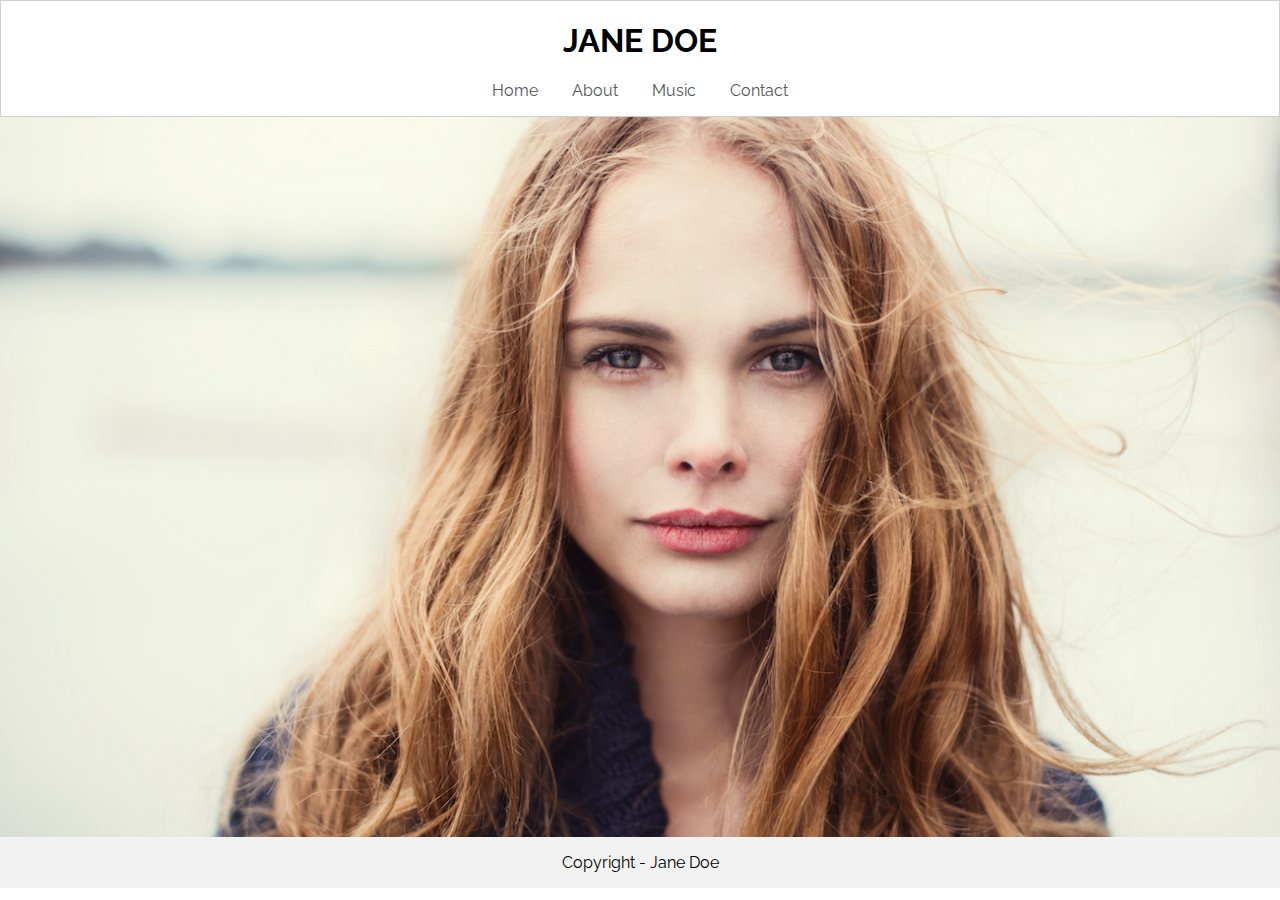
<file: index.html>
<!DOCTYPE html>
<html lang="en">
<head>
    <meta charset="UTF-8">
    <meta http-equiv="X-UA-Compatible" content="IE=edge">
    <meta name="viewport" content="width=device-width, initial-scale=1.0">
    <link rel="preconnect" href="https://fonts.gstatic.com">
    <link href="https://fonts.googleapis.com/css2?family=Raleway:wght@400;700&display=swap" rel="stylesheet">
    <link rel="stylesheet" href="css/style.css">
    <title>Jane Doe</title>
</head>
<body>
    <header>
        <h1>Jane Doe</h1>
        <nav>
            <ul class="anchor-block">
                <li><a href="index.html">Home</a></li>
                <li><a href="">About</a></li>
                <li><a href="music.html">Music</a></li>
                <li><a href="">Contact</a></li>
            </ul>
        </nav>
    </header>
    <main>
        <section id="banner"></section>
    </main>
    <footer>
        <p>Copyright - Jane Doe</p>
    </footer>
</body>
</html>
</file>
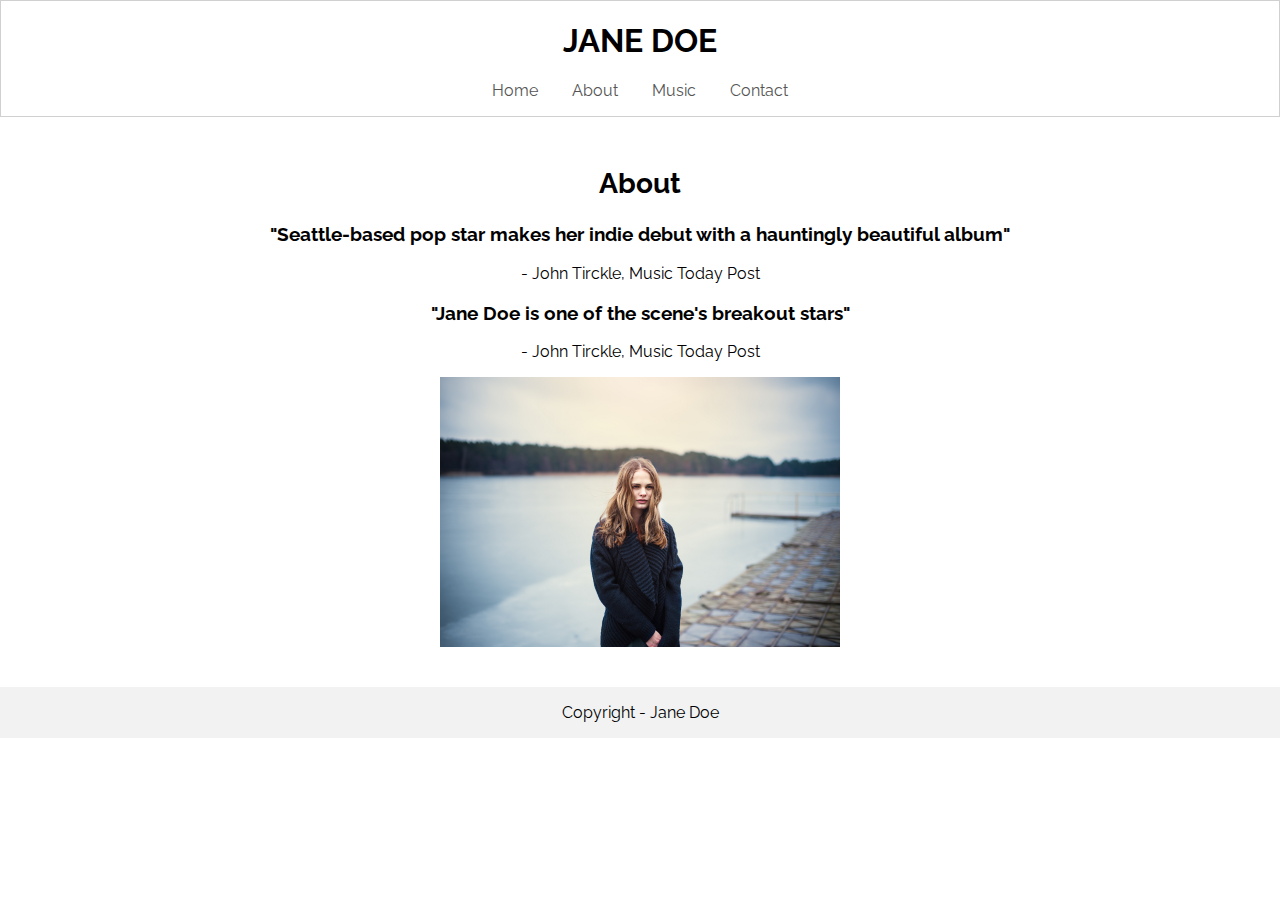
<file: about.html>
<!DOCTYPE html>
<html lang="en">
<head>
    <meta charset="UTF-8">
    <meta http-equiv="X-UA-Compatible" content="IE=edge">
    <meta name="viewport" content="width=device-width, initial-scale=1.0">
    <link rel="preconnect" href="https://fonts.gstatic.com">
    <link href="https://fonts.googleapis.com/css2?family=Raleway:wght@400;700&display=swap" rel="stylesheet">
    <link rel="stylesheet" href="css/style.css">
    <title>Jane Doe</title>
</head>
<body>
    <header>
        <h1>Jane Doe</h1>
        <nav>
            <ul class="anchor-block">
                <li><a href="index.html">Home</a></li>
                <li><a href="about.html">About</a></li>
                <li><a href="music.html">Music</a></li>
                <li><a href="contact.html">Contact</a></li>
            </ul>
        </nav>
    </header>
    <main id="about">
        <h2>About</h2>
        <section>
            <h3>"Seattle-based pop star makes her indie debut with a hauntingly beautiful album"</h3>
            <p>- John Tirckle, Music Today Post</p>
        </section>
        <section>
            <h3>"Jane Doe is one of the scene's breakout stars"</h3>
            <p>- John Tirckle, Music Today Post</p>
        </section>
        <section id="banner-about"></section>
    </main>
    <footer>
        <p>Copyright - Jane Doe</p>
    </footer>
</body>
</html>
</file>
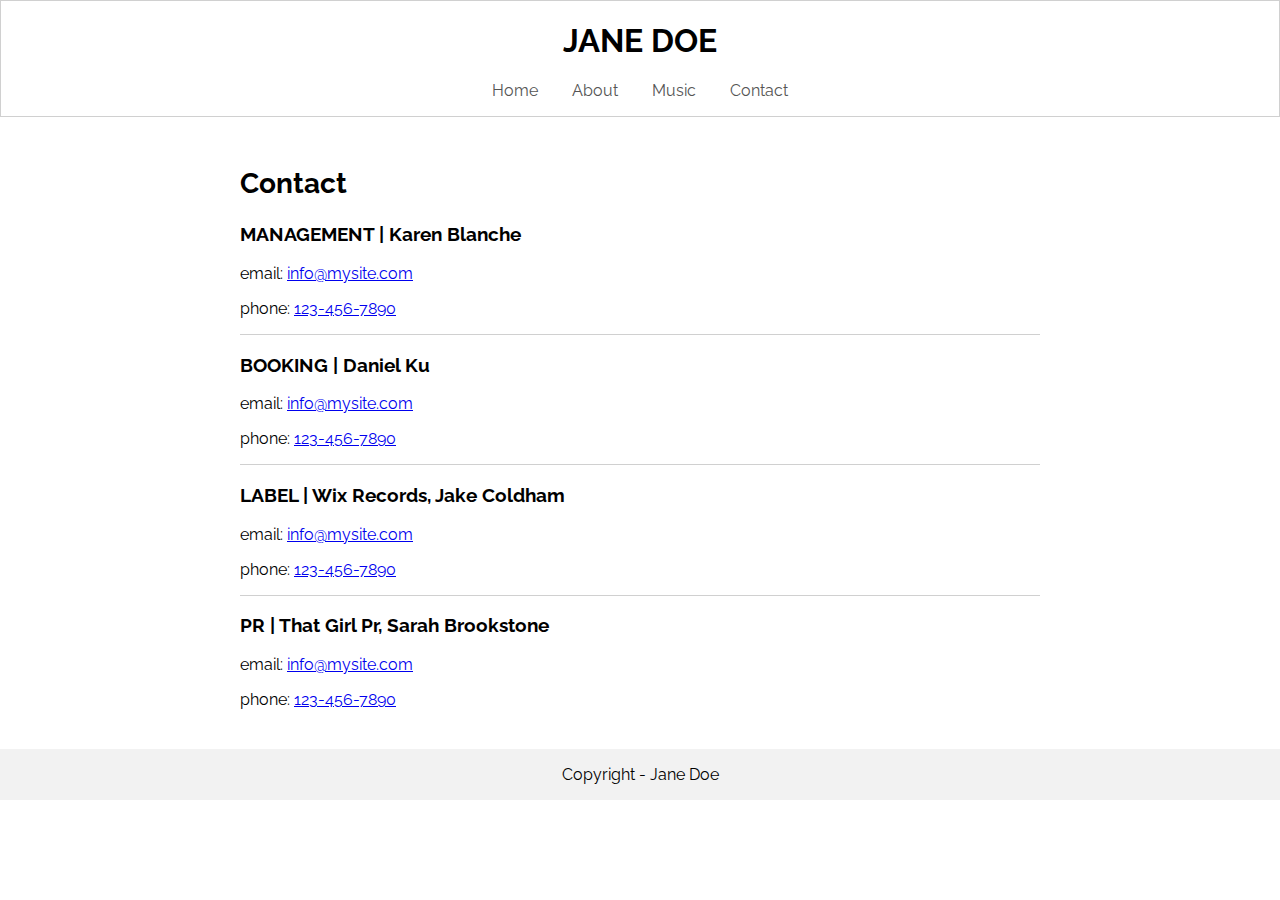
<file: contact.html>
<!DOCTYPE html>
<html lang="en">
<head>
    <meta charset="UTF-8">
    <meta http-equiv="X-UA-Compatible" content="IE=edge">
    <meta name="viewport" content="width=device-width, initial-scale=1.0">
    <link rel="preconnect" href="https://fonts.gstatic.com">
    <link href="https://fonts.googleapis.com/css2?family=Raleway:wght@400;700&display=swap" rel="stylesheet">
    <link rel="stylesheet" href="css/style.css">
    <title>Jane Doe</title>
</head>
<body>
    <header>
        <h1>Jane Doe</h1>
        <nav>
            <ul class="anchor-block">
                <li><a href="index.html">Home</a></li>
                <li><a href="about.html">About</a></li>
                <li><a href="music.html">Music</a></li>
                <li><a href="contact.html">Contact</a></li>
            </ul>
        </nav>
    </header>
    <main id="contact">
        <h2>Contact</h2>
        <section id="management">
            <h3>MANAGEMENT | Karen Blanche</h3>
            <p>email: <a href="mailto:info@mysite.com">info@mysite.com</a></p>
            <p>phone: <a href="tel:123-456-7890">123-456-7890</a></p>
        </section>
        <section id="booking">
            <h3>BOOKING | Daniel Ku</h3>
            <p>email: <a href="mailto:info@mysite.com">info@mysite.com</a></p>
            <p>phone: <a href="tel:123-456-7890">123-456-7890</a></p>
        </section>
        <section id="label">
            <h3>LABEL | Wix Records, Jake Coldham</h3>
            <p>email: <a href="mailto:info@mysite.com">info@mysite.com</a></p>
            <p>phone: <a href="tel:123-456-7890">123-456-7890</a></p>
        </section>
        <section id="pr">
            <h3>PR | That Girl Pr, Sarah Brookstone</h3>
            <p>email: <a href="mailto:info@mysite.com">info@mysite.com</a></p>
            <p>phone: <a href="tel:123-456-7890">123-456-7890</a></p>
        </section>
    </main>
    <footer>
        <p>Copyright - Jane Doe</p>
    </footer>
</body>
</html>
</file>
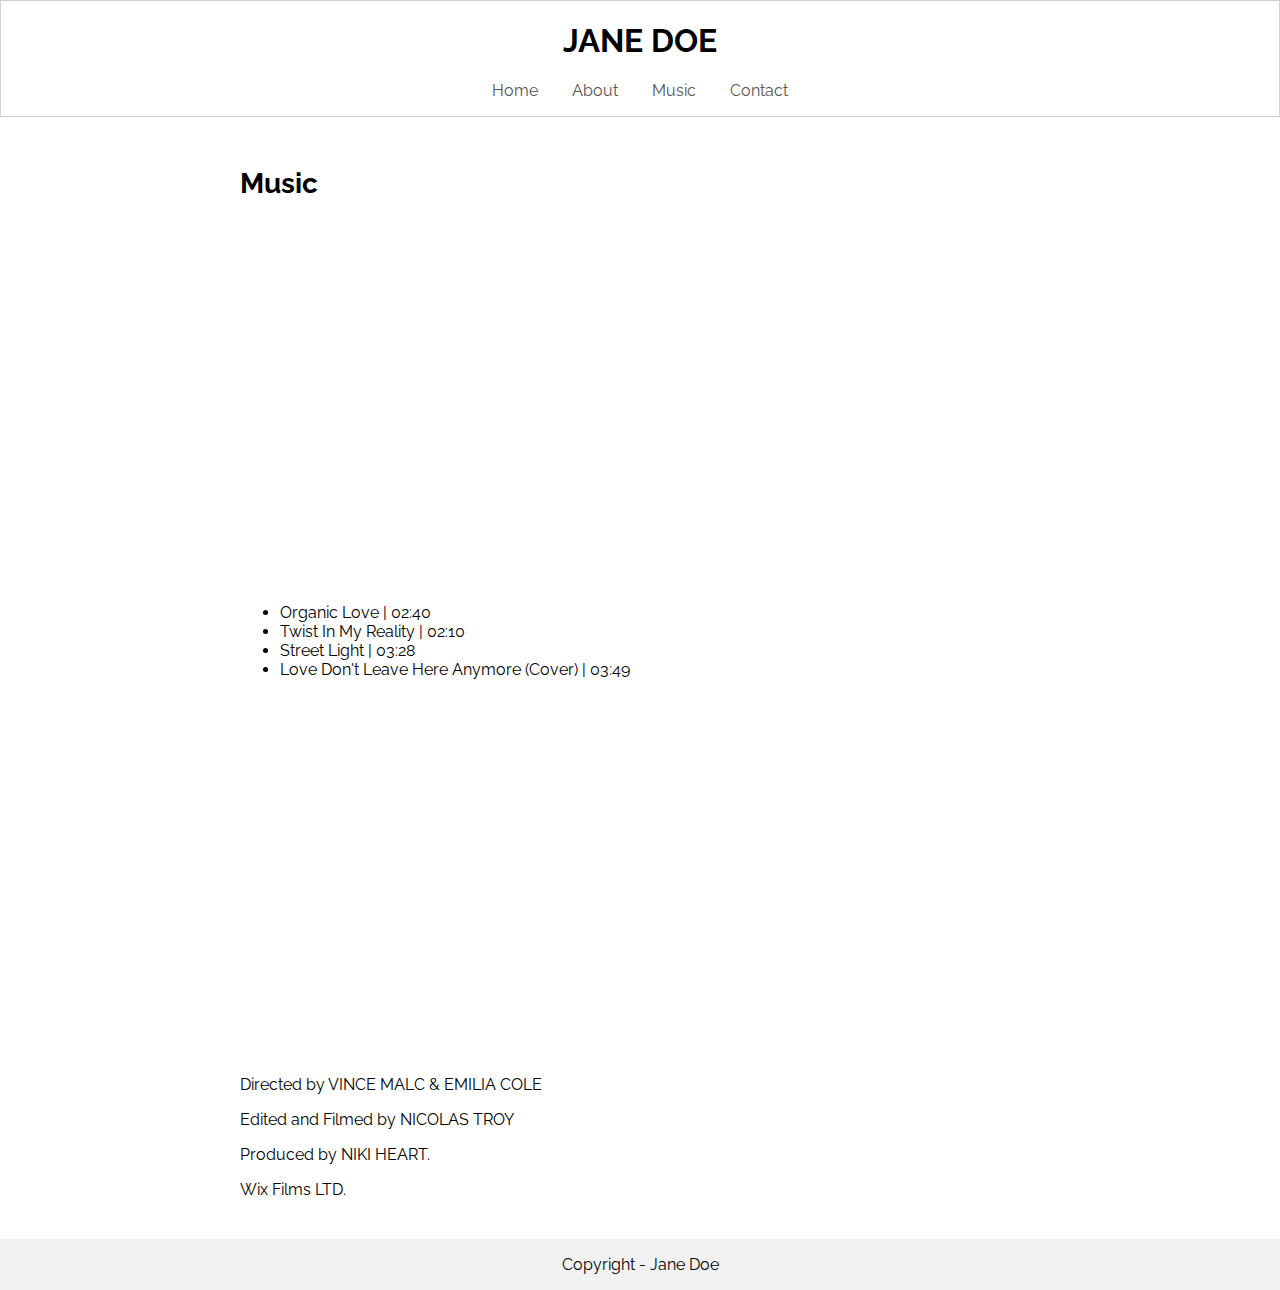
<file: music.html>
<!DOCTYPE html>
<html lang="en">
  <head>
    <meta charset="UTF-8" />
    <meta http-equiv="X-UA-Compatible" content="IE=edge" />
    <meta name="viewport" content="width=device-width, initial-scale=1.0" />
    <link rel="preconnect" href="https://fonts.gstatic.com" />
    <link href="https://fonts.googleapis.com/css2?family=Raleway:wght@400;700&display=swap" rel="stylesheet"/>
    <link rel="stylesheet" href="css/style.css" />
    <title>Jane Doe</title>
  </head>
  <body>
    <header>
      <h1>Jane Doe</h1>
      <nav>
        <ul class="anchor-block">
          <li><a href="index.html">Home</a></li>
          <li><a href="about.html">About</a></li>
          <li><a href="music.html">Music</a></li>
          <li><a href="contact.html">Contact</a></li>
        </ul>
      </nav>
    </header>
    <main id="music">
      <h2>Music</h2>
      <iframe
        width="560"
        height="315"
        src="https://www.youtube.com/embed/Z6L4u2i97Rw"
        title="YouTube video player"
        frameborder="0"
        allow="accelerometer; autoplay; clipboard-write; encrypted-media; gyroscope; picture-in-picture"
        allowfullscreen>
    </iframe>
    <ul>
        <li>Organic Love | 02:40</li>
        <li>Twist In My Reality | 02:10</li>
        <li>Street Light | 03:28</li>
        <li>Love Don't Leave Here Anymore (Cover) | 03:49</li>
    </ul>
    <iframe
        width="560"
        height="315"
        src="https://www.youtube.com/embed/Z6L4u2i97Rw"
        title="YouTube video player"
        frameborder="0"
        allow="accelerometer; autoplay; clipboard-write; encrypted-media; gyroscope; picture-in-picture"
        allowfullscreen>
    </iframe>
    <p>Directed by VINCE MALC & EMILIA COLE</p>
    <p>Edited and Filmed by NICOLAS TROY</p>
    <p>Produced by NIKI HEART.</p>
    <p>Wix Films LTD.</p>
    </main>
    <footer>
      <p>Copyright - Jane Doe</p>
    </footer>
  </body>
</html>
</file>
<file: css/style.css>
* {
    box-sizing: border-box;
}

body {
    font-family: "Raleway", sans-serif;    
    margin: 0;
    /* margin: 30px; */
}

header {
    text-align: center;
    border: solid 1px #d0d0d0;
}

header h1 {
    text-transform: uppercase;
}

ul.anchor-block {
    padding: 0;
    list-style: none;
}

ul.anchor-block li {
    display: inline-block;
    padding: 0 15px;
}

ul.anchor-block li a {
    color: #555;
    text-decoration: none;
}

section#banner {
    background-image: url("../img/jane.jpg");
    background-repeat: no-repeat;
    background-size: cover;
    background-position: center;
    height: 80vh;
}

section#banner-about {
    background-image: url("../img/jane2.jpg");
    background-repeat: no-repeat;
    background-position: center;
    background-size: 400px;
    height: 30vh;
}

#music, #about, #contact {
    max-width: 800px;
    margin: 50px auto 40px;
    width: 100%;
}

iframe {
    height: 360px;
    width: 640px;
}

#about {
    text-align: center;
}

h2 {
    font-size: 28px;
}

section#management, section#booking, section#label {
    border-bottom: solid 1px #d0d0d0;
}

footer {
    background-color: #f2f2f2;
    text-align: center;
}

footer p {
    margin: 0;
    padding: 16px 0;
}

@media (max-width: 768px) {
    iframe {
        width: 100%;
    }

    #music, #about, #contact {
        padding: 0 30px;
    }

    section#banner-about {
        background-size: 300px;
        height: 20vh;
    }
}
</file>
